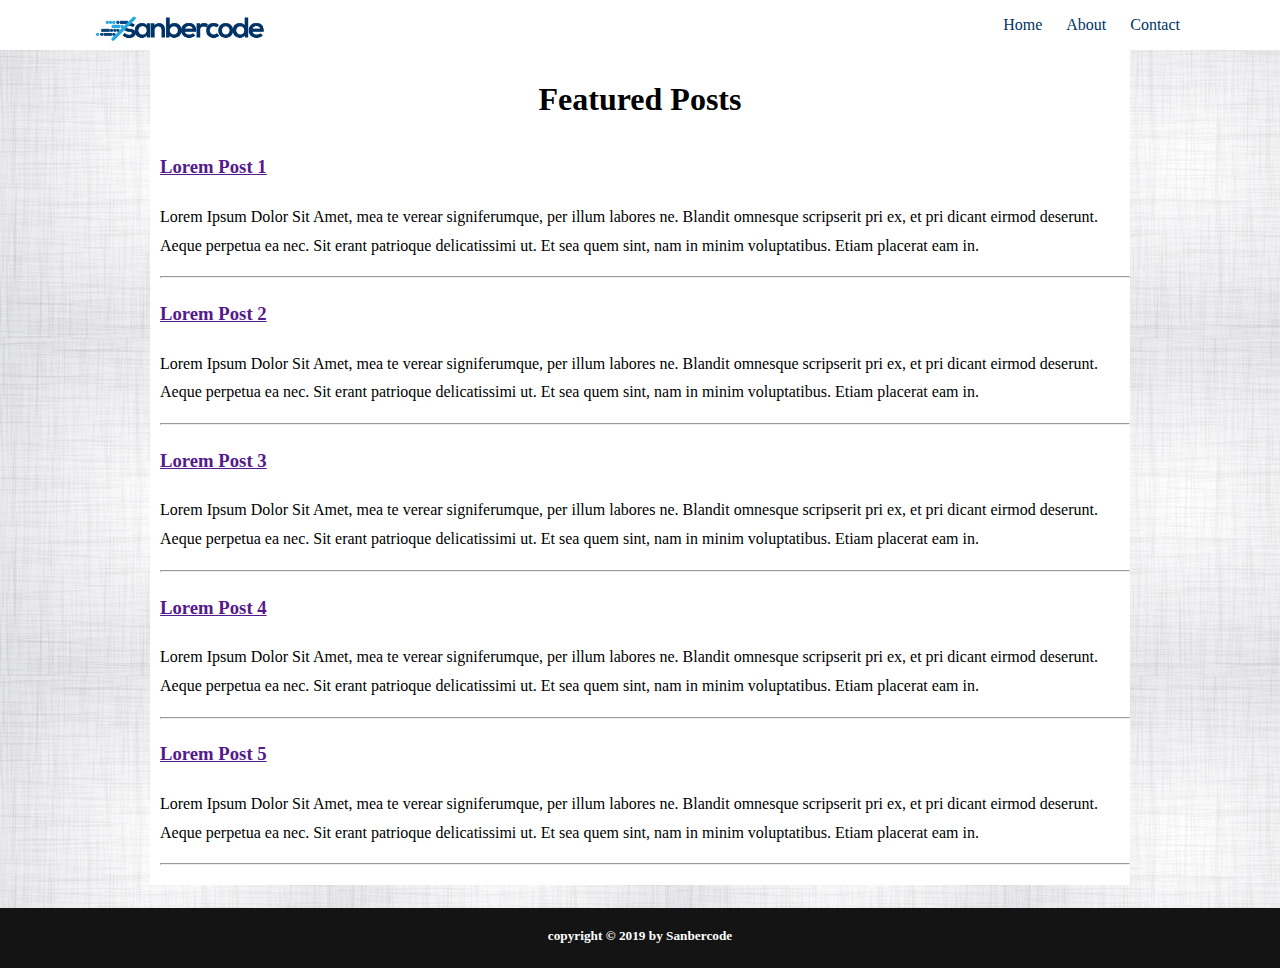
<file: week1/css/index.html>
<html>

<head>
    <link href="public/css/style.css" rel="stylesheet" />
    <link href="https://fonts.googleapis.com/css?family=Slabo+27px" rel="stylesheet">
</head>

<body>

    <!-- header -->
    <header>
        <img id="logo" src="public/img/logo.png" width="200px" />
        <nav>
            <ul>
                <a href="#">
                    <li>Home</li>
                </a>
                <a href="#">
                    <li>About</li>
                </a>
                <a href="#">
                    <li>Contact</li>
                </a>
            </ul>
        </nav>
    </header>
    <!-- end header -->

    <!-- section -->
    <section>
        <h1>Featured Posts</h1>

        <div id="article-list">
            <article>
                <a href="">
                    <h3>Lorem Post 1</h3>
                </a>
                <p>
                    Lorem Ipsum Dolor Sit Amet, mea te verear signiferumque, per illum labores ne. Blandit omnesque
                    scripserit pri ex, et pri dicant eirmod deserunt. Aeque perpetua ea nec. Sit erant patrioque
                    delicatissimi ut. Et sea quem sint, nam in minim voluptatibus. Etiam placerat eam in.
                </p>
            </article>
            <hr>
            <article>
                <a href="">
                    <h3>Lorem Post 2</h3>
                </a>
                <p>
                    Lorem Ipsum Dolor Sit Amet, mea te verear signiferumque, per illum labores ne. Blandit omnesque
                    scripserit pri ex, et pri dicant eirmod deserunt. Aeque perpetua ea nec. Sit erant patrioque
                    delicatissimi ut. Et sea quem sint, nam in minim voluptatibus. Etiam placerat eam in.
                </p>
            </article>
            <hr>
            <article>
                <a href="">
                    <h3>Lorem Post 3</h3>
                </a>
                <p>
                    Lorem Ipsum Dolor Sit Amet, mea te verear signiferumque, per illum labores ne. Blandit omnesque
                    scripserit pri ex, et pri dicant eirmod deserunt. Aeque perpetua ea nec. Sit erant patrioque
                    delicatissimi ut. Et sea quem sint, nam in minim voluptatibus. Etiam placerat eam in.
                </p>
            </article>
            <hr>
            <article>
                <a href="">
                    <h3>Lorem Post 4</h3>
                </a>
                <p>
                    Lorem Ipsum Dolor Sit Amet, mea te verear signiferumque, per illum labores ne. Blandit omnesque
                    scripserit pri ex, et pri dicant eirmod deserunt. Aeque perpetua ea nec. Sit erant patrioque
                    delicatissimi ut. Et sea quem sint, nam in minim voluptatibus. Etiam placerat eam in.
                </p>
            </article>
            <hr>
            <article>
                <a href="">
                    <h3>Lorem Post 5</h3>
                </a>
                <p>
                    Lorem Ipsum Dolor Sit Amet, mea te verear signiferumque, per illum labores ne. Blandit omnesque
                    scripserit pri ex, et pri dicant eirmod deserunt. Aeque perpetua ea nec. Sit erant patrioque
                    delicatissimi ut. Et sea quem sint, nam in minim voluptatibus. Etiam placerat eam in.
                </p>
            </article>
            <hr>
        </div>
    </section>
    <!-- end section -->

    <!-- footer -->
    <footer>
        <h5>copyright &copy; 2019 by Sanbercode</h5>
    </footer>
    <!-- footer -->

</body>

</html>
</file>
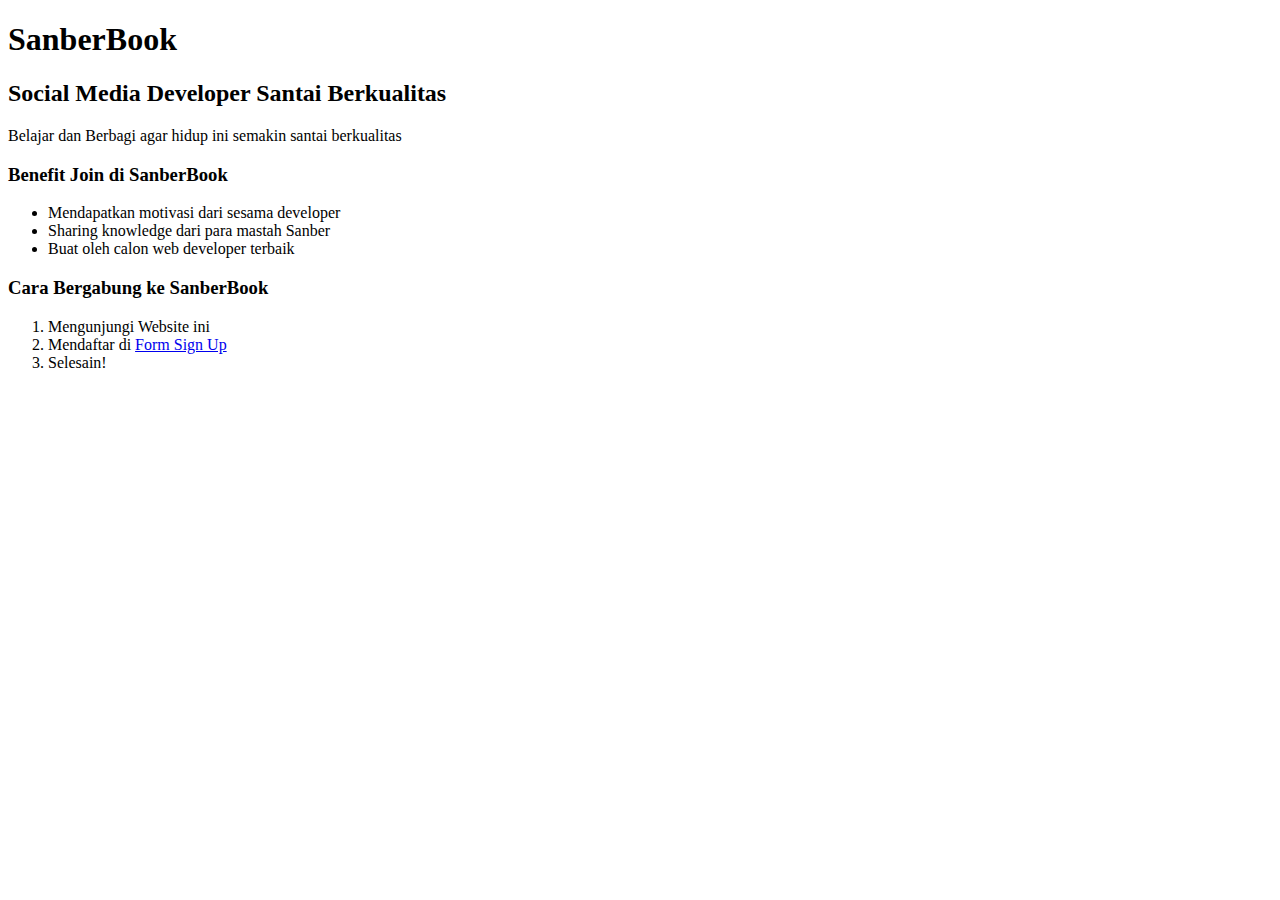
<file: week1/html/index.html>
<!DOCTYPE html>
<html lang="en">

<head>
    <meta charset="UTF-8">
    <meta name="viewport" content="width=device-width, initial-scale=1.0">
    <title> HTML Challange </title>
</head>

<body>
    <h1> SanberBook </h1>

    <h2> Social Media Developer Santai Berkualitas </h2>

    <p> Belajar dan Berbagi agar hidup ini semakin santai berkualitas </p>

    <h3> Benefit Join di SanberBook</h3>

    <ul>
        <li>Mendapatkan motivasi dari sesama developer </li>
        <li>Sharing knowledge dari para mastah Sanber</li>
        <li>Buat oleh calon web developer terbaik</li>
    </ul>

    <h3> Cara Bergabung ke SanberBook</h3>

    <ol>
        <li>Mengunjungi Website ini</li>
        <li>Mendaftar di <a href="form.html"> Form Sign Up</a></li>
        <li>Selesain!</li>
    </ol>
</body>

</html>
</file>
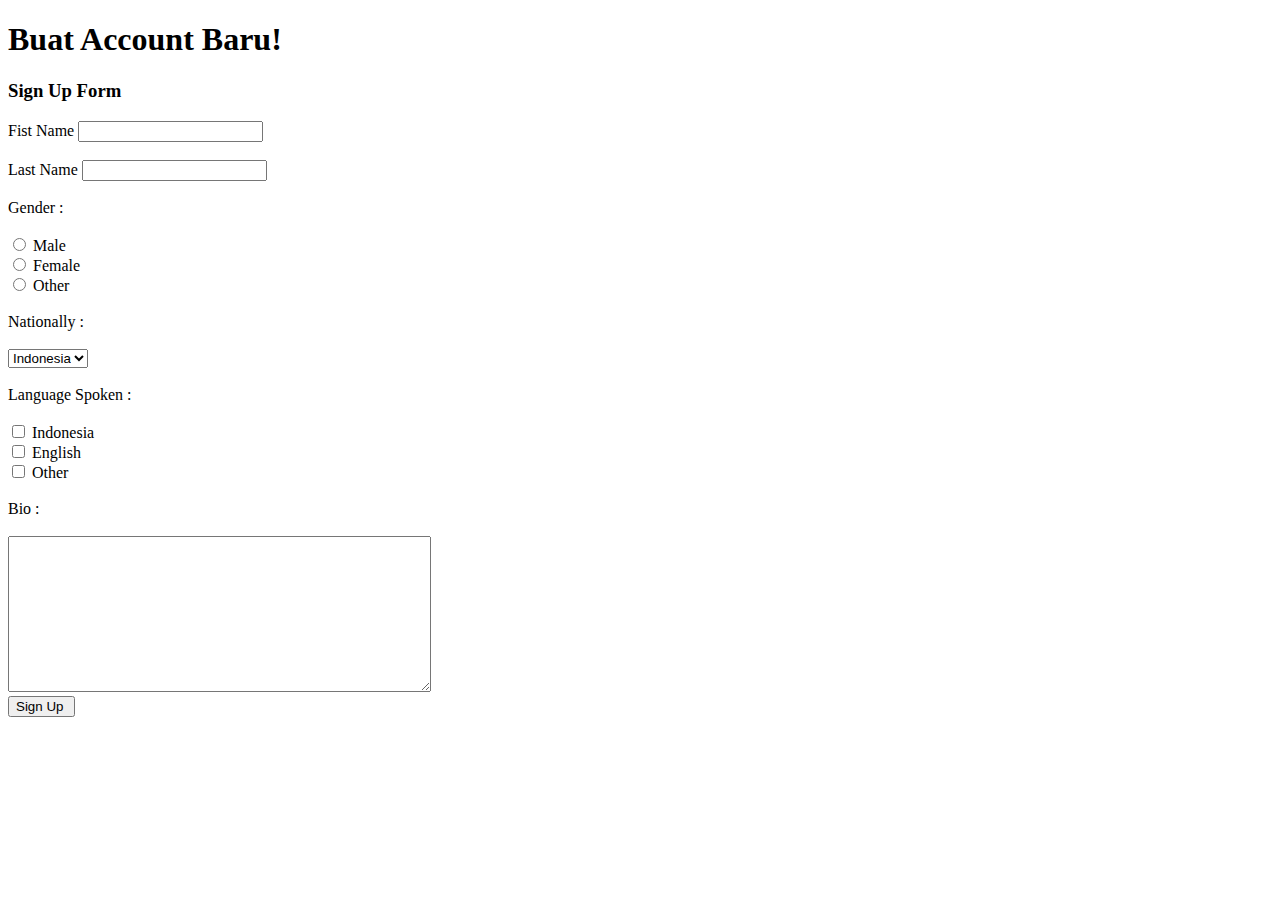
<file: week1/html/form.html>
<!DOCTYPE html>
<html lang="en">

<head>
    <meta charset="UTF-8">
    <meta name="viewport" content="width=device-width, initial-scale=1.0">
    <title>Form Akun Baru </title>
</head>

<body>
    <h1> Buat Account Baru!</h1>

    <h3>Sign Up Form</h3>
    <form action="" method="post">

        <!-- text -->
        <label for="fistname"> Fist Name </label>
        <input type="text" id="fistname" name="fistname">
        <br><br>
        <label for="lastname"> Last Name </label>
        <input type="text" id="lastname" name="lastname">

        <!-- radio -->
        <br><br>
        <label> Gender :</label>
        <br><br>
        <input type="radio" id="male" name="gender" value="male">
        <label for="male">Male</label><br>
        <input type="radio" id="female" name="gender" value="female">
        <label for="female">Female</label><br>
        <input type="radio" id="other" name="gender" value="other">
        <label for="other">Other</label>

        <!-- select -->
        <br><br>
        <label> Nationally : </label> <br><br>

        <select name="nationaly" id="national">
            <option value="indonesia"> Indonesia</option>
            <option value="english"> English</option>
        </select>

        <!-- checkbox -->
        <br><br>
        <label> Language Spoken : </label>
        <br><br>
        <input type="checkbox" name="indonesia" id="indonesia">
        <label for="indonesia"> Indonesia </label><br>
        <input type="checkbox" name="english" id="english">
        <label for="english"> English </label><br>
        <input type="checkbox" name="other" id="other">
        <label for="other"> Other </label><br>

        <!-- text -->
        <br>
        <label for="bio"> Bio : </label>
        <br><br>
        <textarea id="bio" name="bio" rows="10" cols="50">
        </textarea>

        <!-- submit -->
        <br>
        <input type="submit" name="signup" id="signup" value="Sign Up ">
    </form>
</body>

</html>
</file>
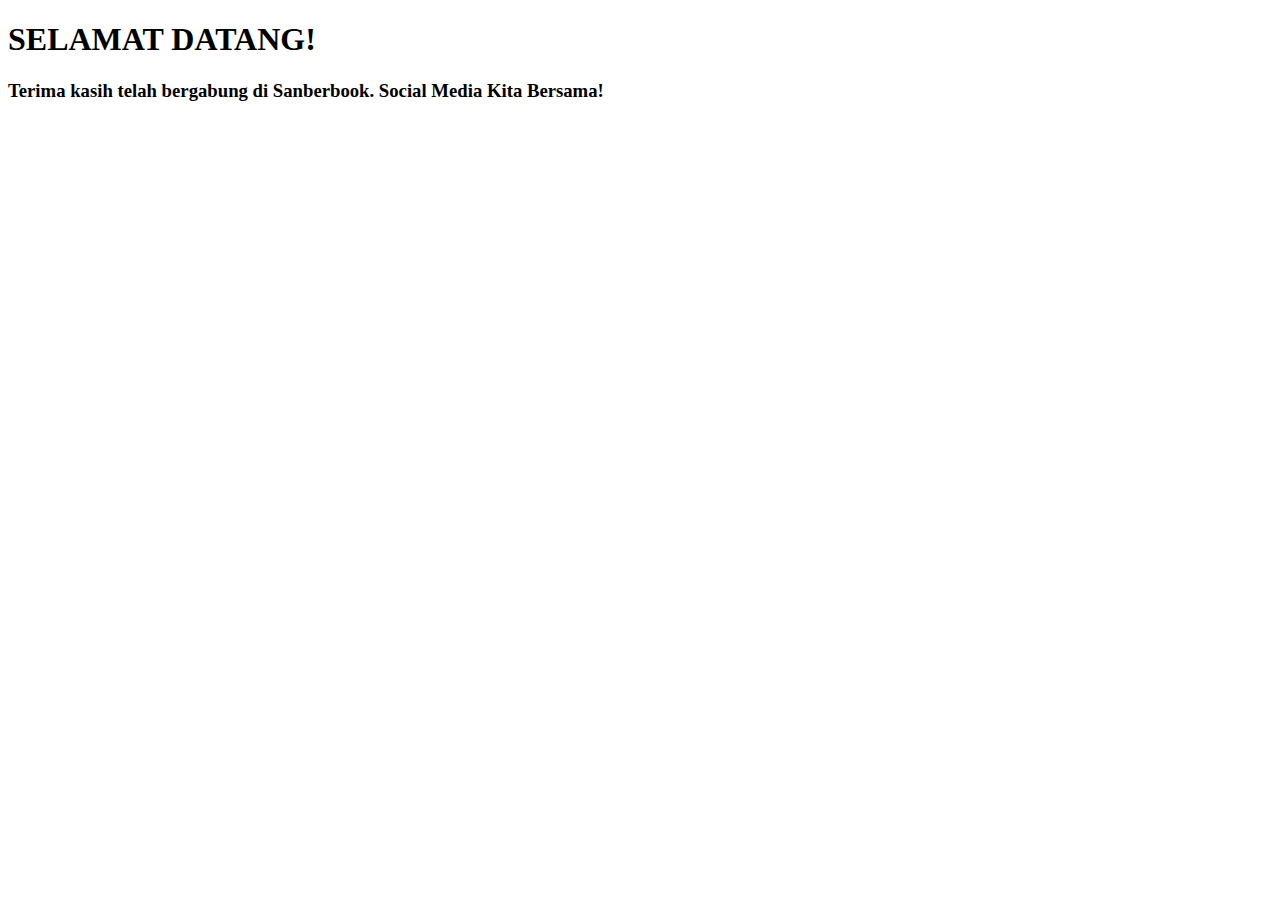
<file: week1/html/welcome.html>
<!DOCTYPE html>
<html lang="en">

<head>
    <meta charset="UTF-8">
    <meta name="viewport" content="width=device-width, initial-scale=1.0">
    <title>Welcome</title>
</head>

<body>
    <h1>SELAMAT DATANG!</h1>
    <h3>Terima kasih telah bergabung di Sanberbook. Social Media Kita Bersama!</h3>
</body>

</html>
</file>
<file: week1/css/public/css/style.css>
body {
    background-image: url(../img/pattern.jpg);
    margin: 0px;
    padding: 0px;
}

header {
    width: 100%;
    height: 50px;
    background-color: #fff;
    position: fixed;
    margin-bottom: 10px;
}

header img {
    margin-left: 80px;
    float: left;
}

header nav {
    float: right;
    margin-right: 80px;

}

header nav a {
    text-decoration: none;
    color: #003366;
}

header nav ul a:hover {
    font-size: 20px;
    padding: 5px;
    color: #002142;

}

header nav ul li {
    display: inline;
    padding-right: 20px;
}

section {
    background-color: #fff;
    padding-top: 50px;
    margin-left: 150px;
    margin-right: 150px;
    padding-bottom: 10px;
    line-height: 1.8;

}

section h1 {
    text-align: center;
}

#article-list {
    padding-left: 10px;
}

section hr {
    margin-top: 10px;
    margin-bottom: 10px;

}

footer {
    background-color: rgb(20, 20, 20);
    height: 60px;
    width: 100%;
    text-align: center;
}

footer h5 {
    color: #fff;
    padding-top: 20px;
}
</file>
